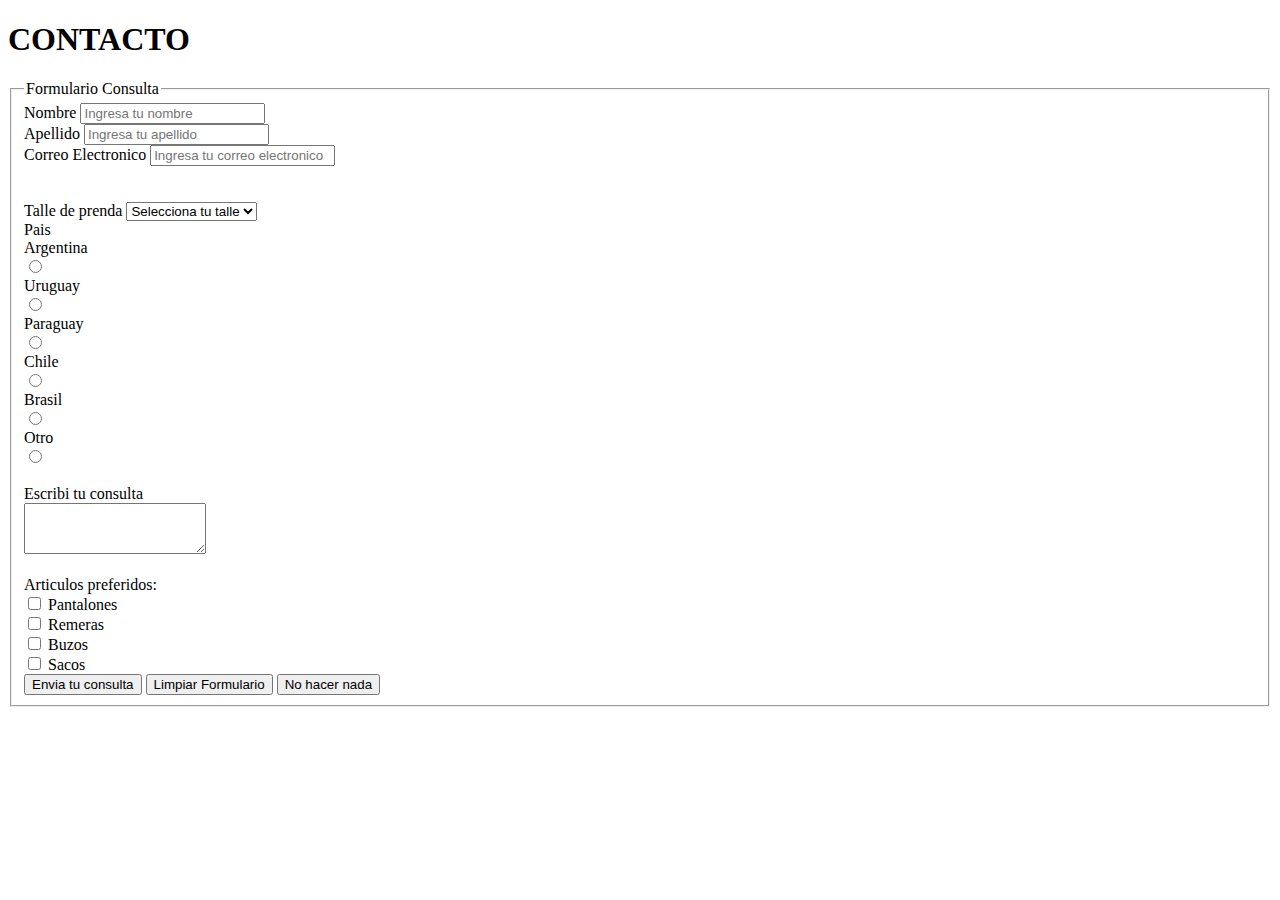
<file: contacto.html>
<!DOCTYPE html>
<html lang="en">
<head>
    <h1>CONTACTO</h1>
    
    <meta charset="UTF-8">
    <meta http-equiv="X-UA-Compatible" content="IE=edge">
    <meta name="viewport" content="width=device-width, initial-scale=1.0">
    <title>CONTACTO</title>
</head>
<body>
    <form action="">
<fieldset>
    <legend>Formulario Consulta</legend>
    <label for="name">Nombre</label>
    <input type="text" name="name" placeholder="Ingresa tu nombre" required>
<br>
<label for="">Apellido</label>
<input type="text" name="Apellido" placeholder="Ingresa tu apellido" required>
<br>
<label for="">Correo Electronico</label>
<input type="text" name="Email" placeholder="Ingresa tu correo electronico" required>
<br>
<br>
<br>
<label for="talle">Talle de prenda</label>
<select name="talle" id="">
<option value="">Selecciona tu talle</option>
<option value="s">S</option>
<option value="m">M</option>
<option value="l">L</option>
<option value="xl">XL</option>
</select>
<br>
<label for="pais">Pais</label>
<div>Argentina</div>
<input type="radio" name="pais" value="argentina">
<div>Uruguay</div>
<input type="radio" name="pais" value="Uruguay">
<div>Paraguay</div>
<input type="radio" name="pais" value="Paraguay">
<div>Chile</div>
<input type="radio" name="pais" value="Chile">
<div>Brasil</div>
<input type="radio" name="pais" value="Brasil">
<div>Otro</div>
<input type="radio" name="pais" value="Otro">
<br>
<br>
<label for="consulta">Escribi tu consulta</label>
<br>
<textarea name="consulta" id="" cols="20" rows="3" maxlength="140"></textarea>
<br>
<br>
<div>Articulos preferidos:</div>
<input type="checkbox" name="cbox1"> Pantalones
<br>
<input type="checkbox" name="cbox2"> Remeras
<br>
<input type="checkbox" name="cbox3"> Buzos
<br>
<input type="checkbox" name="cbox4"> Sacos
<br>
<input type="submit" value="Envia tu consulta">
<input type="reset" value="Limpiar Formulario">
<input type="button" value="No hacer nada">


</fieldset>
</form>
    
</body>
</html>
</file>
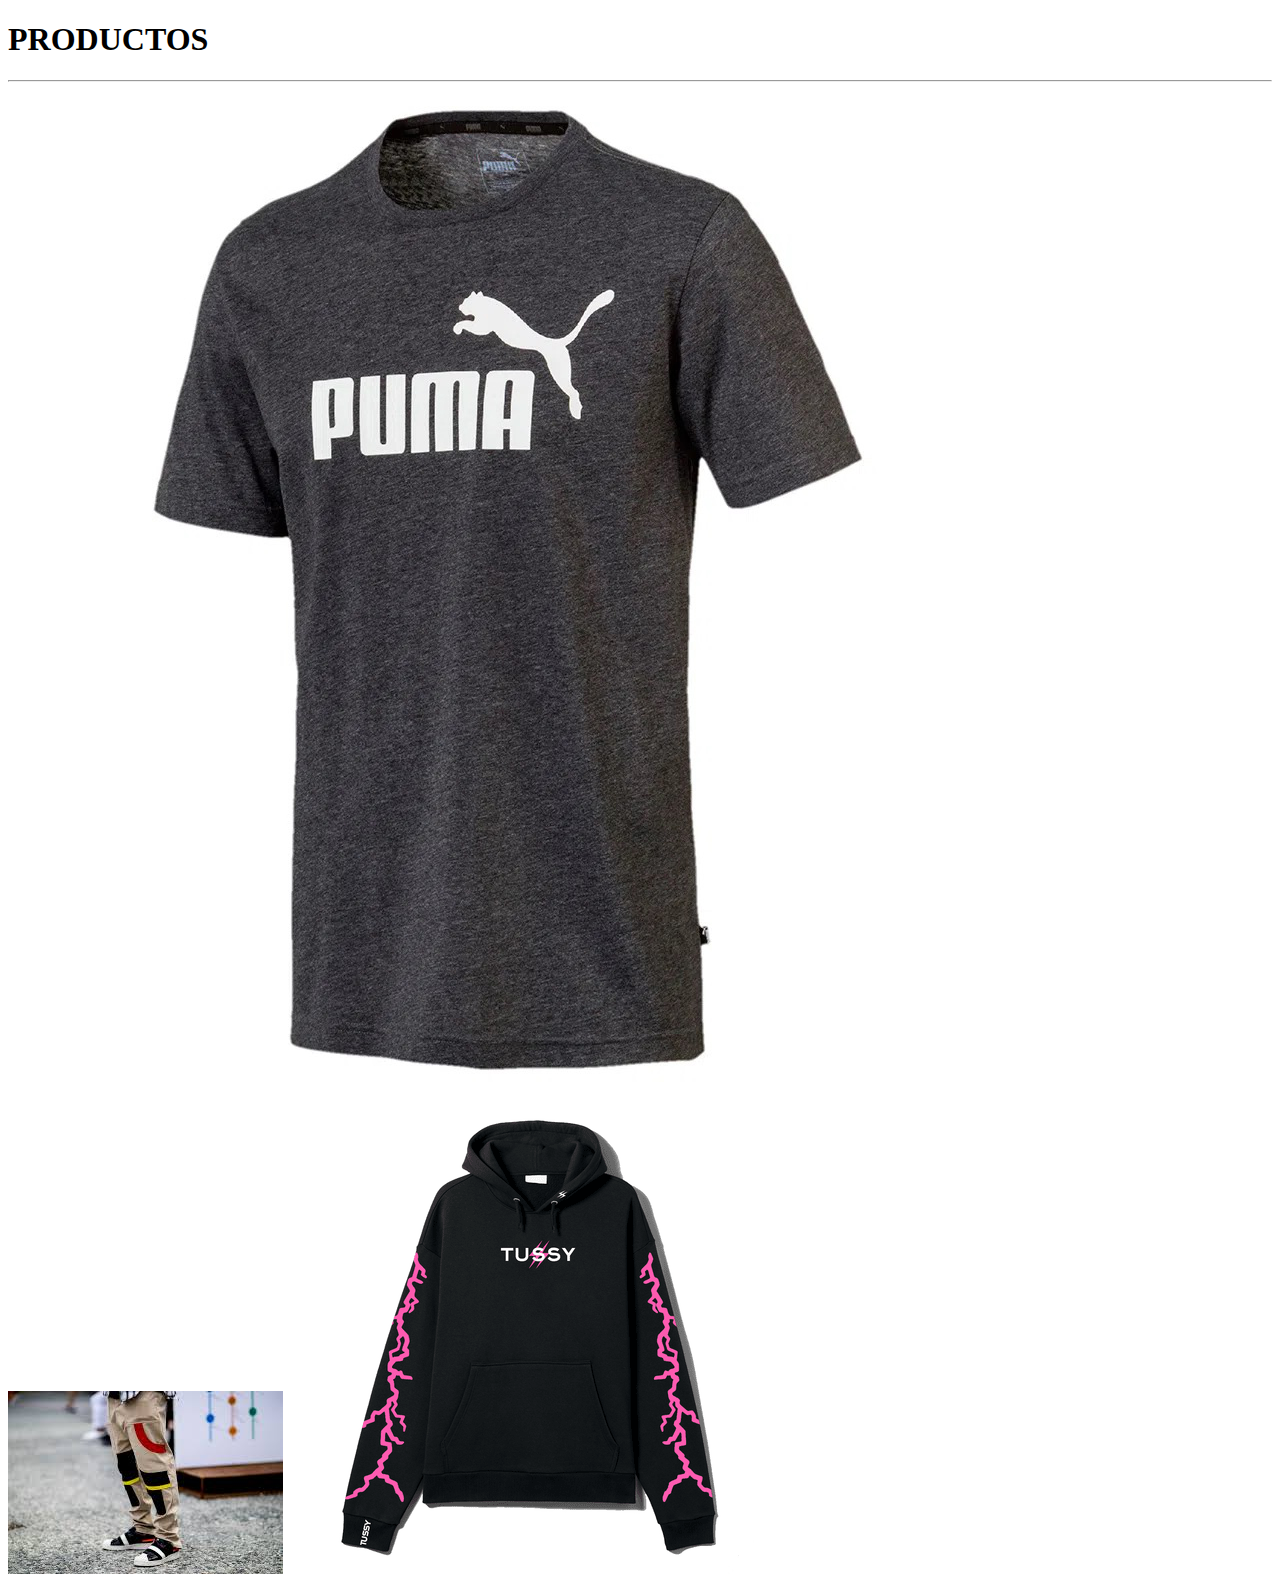
<file: productos.html>
<!DOCTYPE html>
<html lang="en">
<head>
    <meta charset="UTF-8">
    <meta http-equiv="X-UA-Compatible" content="IE=edge">
    <meta name="viewport" content="width=device-width, initial-scale=1.0">
    <title>FERIA VIRTUAL</title>
</head>
<body>
    <h1>PRODUCTOS</h1>
    <hr>
<img src="./img/reme2.jpg" alt="remera2">
<img src="./img/pant2.jpg" alt="pantalon2">
<img src="./img/buzo2.jpg" alt="buzo2">



    </div>
    
</body>
</html>
</file>
